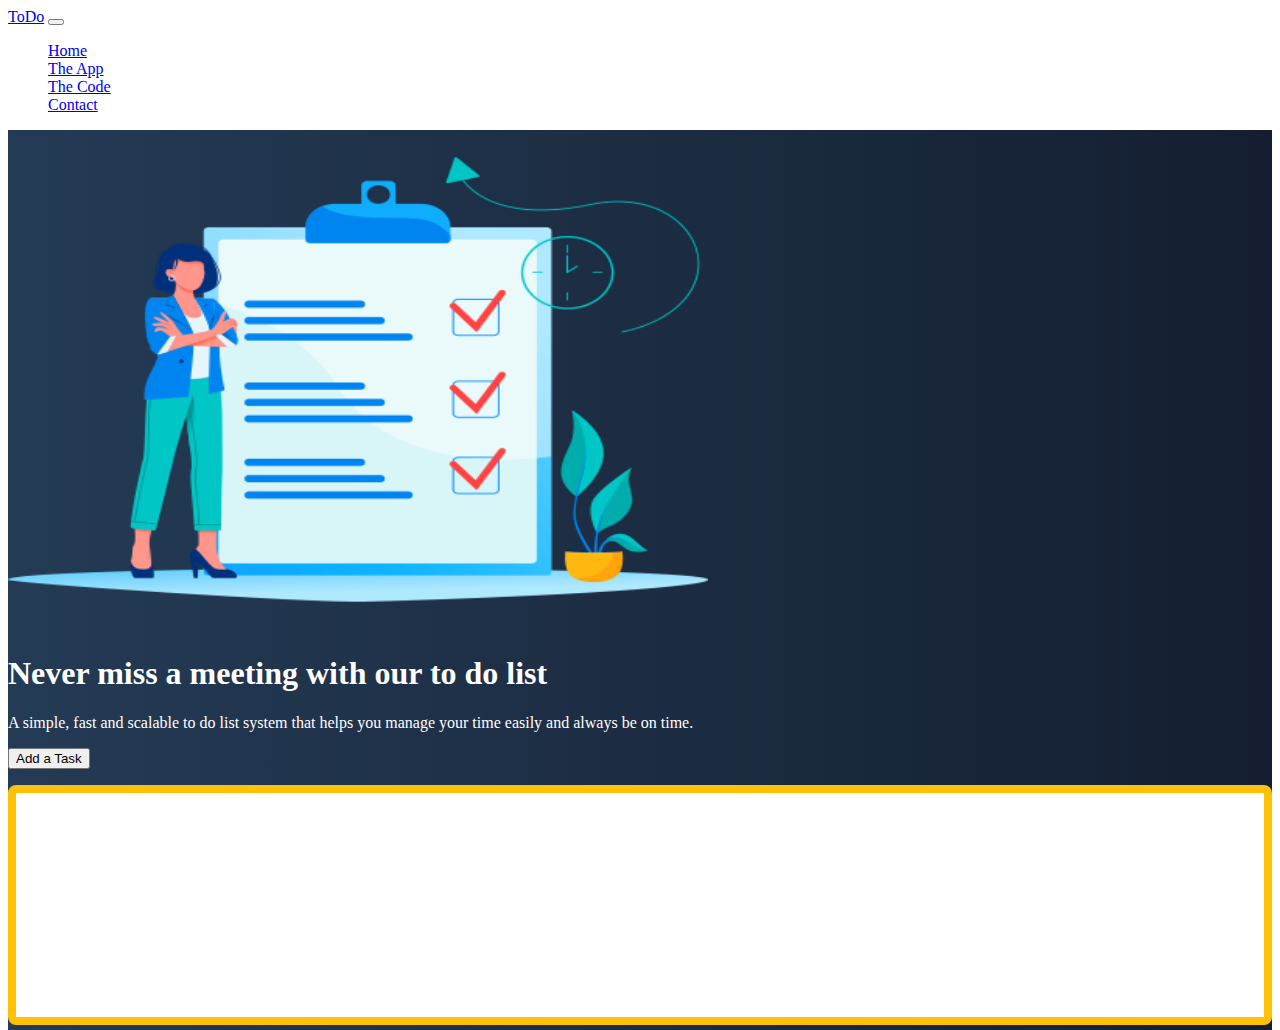
<file: index.html>
<!doctype html>
<html lang="en">

<head>
    <title>First Project v2</title>
    <!-- Required meta tags -->
    <meta charset="utf-8">
    <meta name="viewport" content="width=device-width, initial-scale=1, shrink-to-fit=no">

    <!-- Bootstrap CSS -->
    <link href="https://cdn.jsdelivr.net/npm/bootstrap@5.0.0/dist/css/bootstrap.min.css" rel="stylesheet"
        integrity="sha384-wEmeIV1mKuiNpC+IOBjI7aAzPcEZeedi5yW5f2yOq55WWLwNGmvvx4Um1vskeMj0" crossorigin="anonymous">
    <link href="css/site.css" rel="stylesheet">
</head>

<body>
    <nav class="navbar navbar-expand-md navbar-dark fixed-top">
        <div class="container-fluid">
            <a class="navbar-brand" href="#">ToDo</a>
            <button class="navbar-toggler" type="button" data-bs-toggle="collapse" data-bs-target="#navbarCollapse"
                aria-controls="navbarCollapse" aria-expanded="false" aria-label="Toggle navigation">
                <span class="navbar-toggler-icon"></span>
            </button>
            <div class="collapse navbar-collapse" id="navbarCollapse">
                <ul class="navbar-nav me-auto mb-2 mb-md-0">
                    <li class="nav-item">
                        <a class="nav-link active" aria-current="page" href="index.html">Home</a>
                    </li>
                    <li class="nav-item">
                        <a class="nav-link" href="#">The App</a>
                    </li>
                    <li class="nav-item">
                        <a class="nav-link" href="#">The Code</a>
                    </li>
                    <li class="nav-item">
                        <a class="nav-link" href="contact.html">Contact</a>
                    </li>
                </ul>
            </div>
        </div>
    </nav>
    <!-- ======= Hero Section ======= -->
    <main id="hero">
        <div class="container col-xxl-8 px-4 py-5">
            <div class="row flex-lg-row-reverse align-items-center g-5 py-5">
                <div class="col-10 col-sm-8 col-lg-6">
                    <img src="/img/ToDoList.png"
                        class="d-block mx-lg-auto img-fluid" alt="Bootstrap Themes" width="700" height="500"
                        loading="lazy">
                </div>
                <div class="col-lg-6">
                    <h1 class="display-5 fw-bold lh-1 mb-3">Never miss a meeting with our to do list</h1>
                    <p class="lead">A simple, fast and scalable to do list system that helps you manage your time easily
                        and always be on time.
                    </p>
                    <div class="d-grid gap-2 d-md-flex justify-content-md-start">
                        <button type="button" onClick="addTask()" class="btn btn-warning btn-lg px-4 me-md-2">Add a Task</button>
                    </div>
                    <div class="taskContainer off-bottom" id="taskItems">
                      <div class="scrollbox">
                        <ul id="list" class="list list-group">
                          
                        </ul>
                      </div>
                    </div>
                </div>
            </div>
        </div>
    </main>
    <!-- Bootstrap JS -->
    <script src="https://cdn.jsdelivr.net/npm/bootstrap@5.0.0/dist/js/bootstrap.bundle.min.js"
        integrity="sha384-p34f1UUtsS3wqzfto5wAAmdvj+osOnFyQFpp4Ua3gs/ZVWx6oOypYoCJhGGScy+8" crossorigin="anonymous">
    </script>
    <script src="js/site.js"></script>
</body>

</html>
</file>
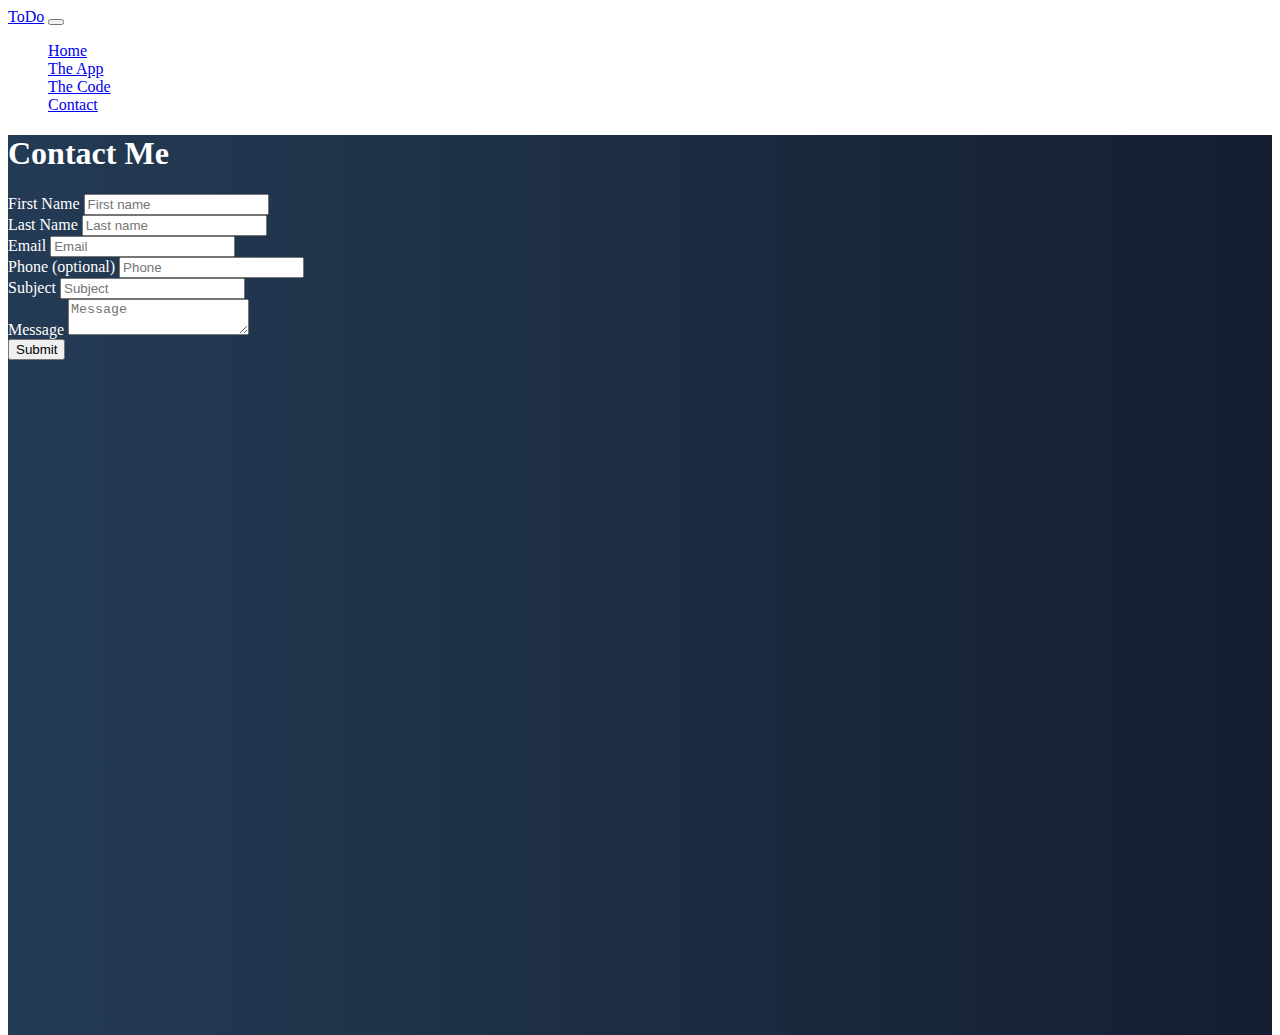
<file: contact.html>
<!doctype html>
<html lang="en">

<head>
    <title>First Project</title>
    <!-- Required meta tags -->
    <meta charset="utf-8">
    <meta name="viewport" content="width=device-width, initial-scale=1, shrink-to-fit=no">

    <!-- Bootstrap CSS -->
    <link href="https://cdn.jsdelivr.net/npm/bootstrap@5.0.0/dist/css/bootstrap.min.css" rel="stylesheet"
        integrity="sha384-wEmeIV1mKuiNpC+IOBjI7aAzPcEZeedi5yW5f2yOq55WWLwNGmvvx4Um1vskeMj0" crossorigin="anonymous">
    
        <link href="css/site.css" rel="stylesheet">
</head>

<body>
    <nav class="navbar navbar-expand-md navbar-dark fixed-top">
        <div class="container-fluid">
            <a class="navbar-brand" href="#">ToDo</a>
            <button class="navbar-toggler" type="button" data-bs-toggle="collapse" data-bs-target="#navbarCollapse"
                aria-controls="navbarCollapse" aria-expanded="false" aria-label="Toggle navigation">
                <span class="navbar-toggler-icon"></span>
            </button>
            <div class="collapse navbar-collapse" id="navbarCollapse">
                <ul class="navbar-nav me-auto mb-2 mb-md-0">
                    <li class="nav-item">
                        <a class="nav-link" aria-current="page" href="index.html">Home</a>
                    </li>
                    <li class="nav-item">
                        <a class="nav-link" href="#">The App</a>
                    </li>
                    <li class="nav-item">
                        <a class="nav-link" href="#">The Code</a>
                    </li>
                    <li class="nav-item">
                        <a class="nav-link active" href="contact.html">Contact</a>
                    </li>
                </ul>
            </div>
        </div>
    </nav>
    <!-- ======= Hero Section ======= -->
    <main id="hero">
        <div class="container col-xxl-8 px-4 py-5">
          <h1 class="text-center mb-3">Contact Me</h1>
          <form name="todo-ContactForm" method="POST" data-netlify-recaptcha="true" data-netlify="true">
              <div class="row mb-1">
                  <div class="col">
                      <label class="form-label">First Name</label>
                      <input type="text" name="firstName" class="form-control" placeholder="First name"
                          aria-label="First name" required>
                  </div>
                  <div class="col">
                      <label class="form-label">Last Name</label>
                      <input type="text" name="lastName" class="form-control" placeholder="Last name"
                          aria-label="Last name" required>
                  </div>
              </div>
              <div class="row mb-1">
                  <div class="col">
                      <label class="form-label">Email</label>
                      <input type="email" name="email" class="form-control" placeholder="Email"
                          aria-label="Email" required>
                  </div>
                  <div class="col">
                      <label class="form-label">Phone (optional)</label>
                      <input type="text" name="phone" class="form-control" placeholder="Phone"
                          aria-label="Phone">
                  </div>
              </div>
              <div class="row mb-1">
                  <div class="col">
                      <label class="form-label">Subject</label>
                      <input type="text" name="subject" class="form-control" placeholder="Subject"
                          aria-label="Subject" required>
                  </div>
              </div>
              <div class="row mb-1">
                  <div class="col">
                      <label class="form-label">Message</label>
                      <textarea type="text" name="message" class="form-control" placeholder="Message"
                          aria-label="Message" required></textarea>
                  </div>
              </div>
              <div data-netlify-recaptcha="true"></div>
              <button type="submit" class="btn btn-primary mt-2">Submit</button>
          </form>
        </div>
    </main>
    <!-- Bootstrap JS -->
    <script src="https://cdn.jsdelivr.net/npm/bootstrap@5.0.0/dist/js/bootstrap.bundle.min.js"
        integrity="sha384-p34f1UUtsS3wqzfto5wAAmdvj+osOnFyQFpp4Ua3gs/ZVWx6oOypYoCJhGGScy+8" crossorigin="anonymous">
    </script>
</body>

</html>
</file>
<file: css/site.css>
body,
html {
  color: white;
  height: 100%;
}

#hero {
  min-height: 100vh;
  background: #141E30;
  /* fallback for old browsers */
  background: -webkit-linear-gradient(to right, #243B55, #141E30);
  /* Chrome 10-25, Safari 5.1-6 */
  background: linear-gradient(to right, #243B55, #141E30);
  /* W3C, IE 10+/ Edge, Firefox 16+, Chrome 26+, Opera 12+, Safari 7+ */
}

.taskContainer {
  background-color: white;
  border: solid .5em #ffc107;
  border-radius: .5em;
  box-sizing: border-box;
  flex: 0 0 30%;
  height: 240px;
  margin-top: 1em;
  overflow: auto;
}


#taskItems {
  overflow: hidden;
  position: relative;

}

#taskItems .scrollbox {
  height: 100%;
  overflow: auto;
}


.list {
  list-style: none;
  margin: 0;
  padding: 0;
}

.item {
  background-color: lightgray;
  color: #212121;
  margin: .25em;
  padding: .5em;
}
</file>
